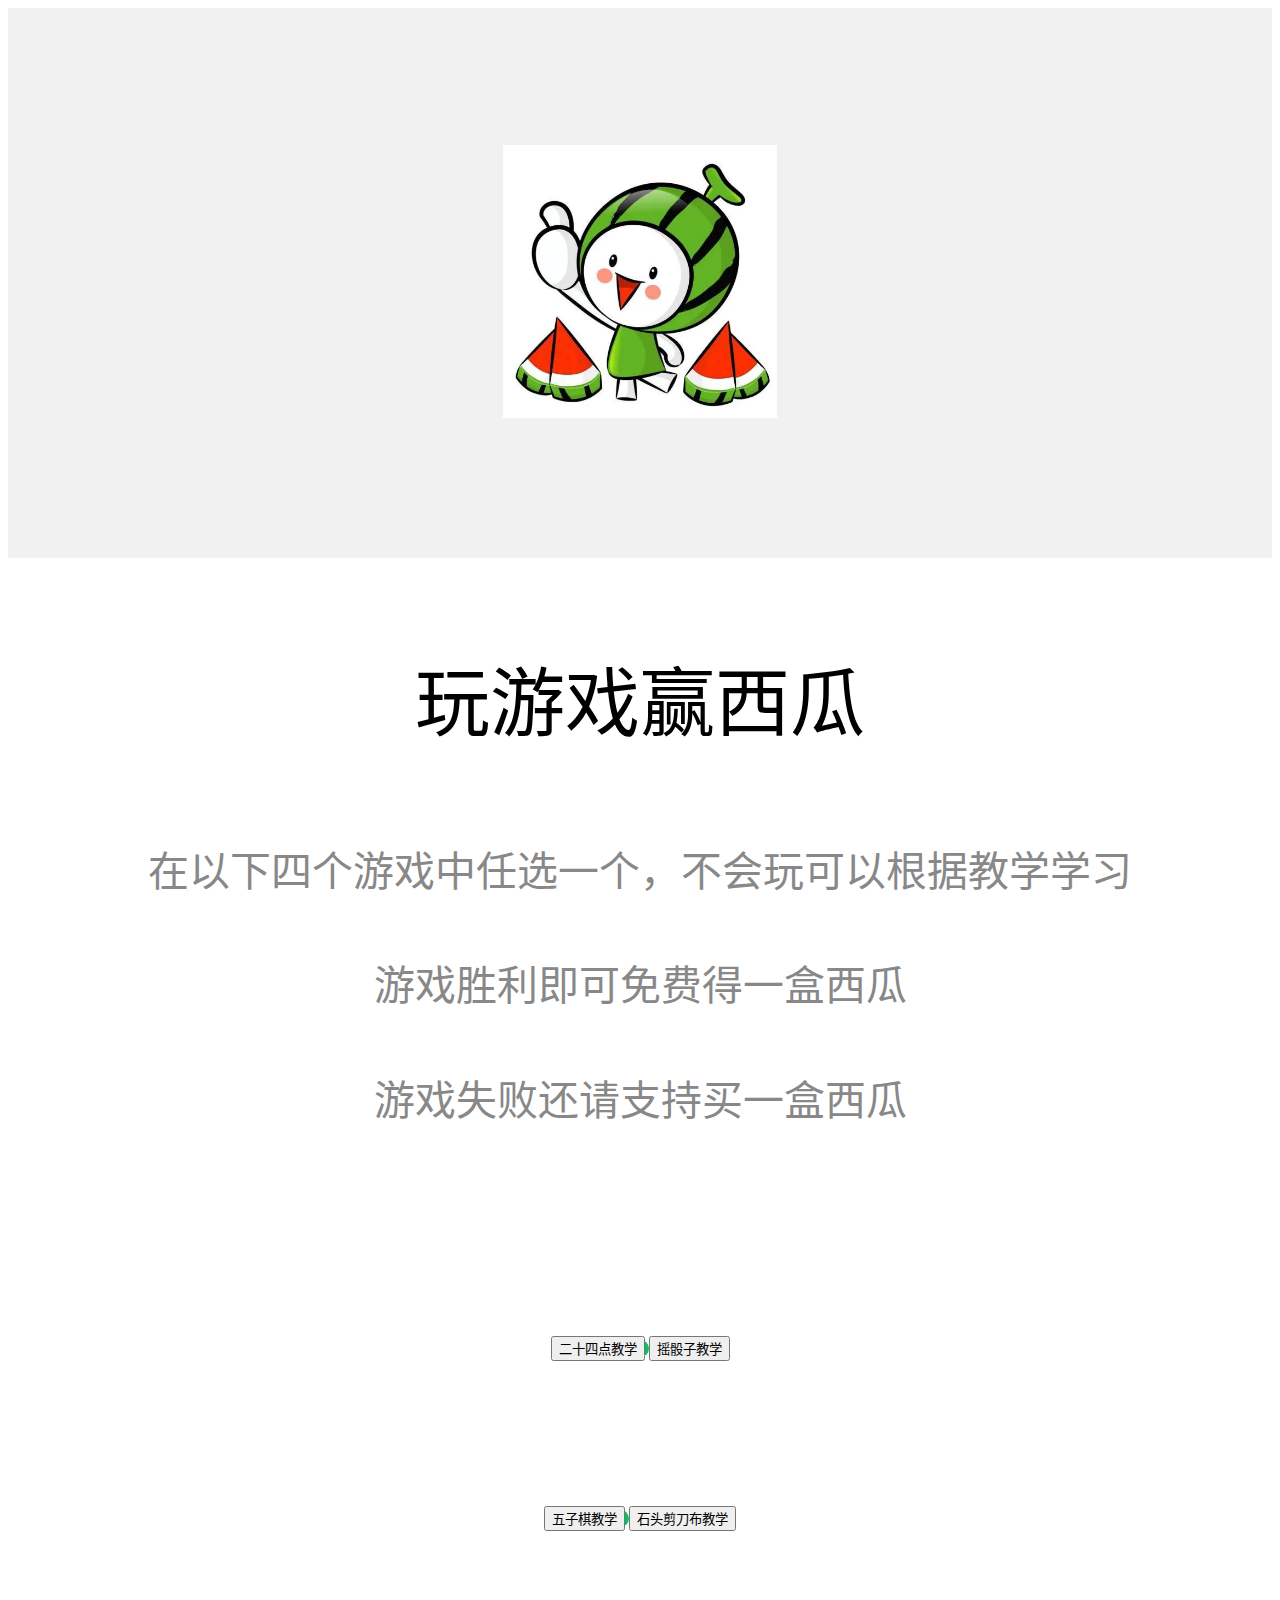
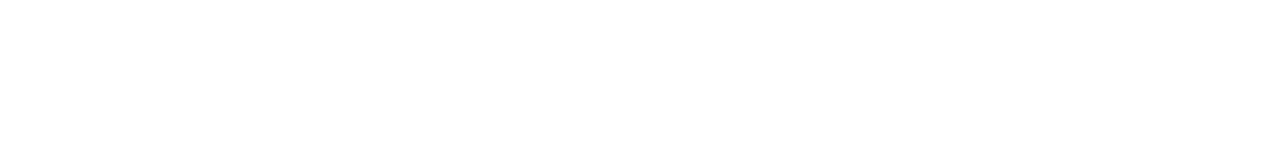
<file: index.html>
<!DOCTYPE html>
<html lang="zh-CN">
<head>
    <meta charset="UTF-8">
    <meta name="author" content="SongBy">
    <link rel="stylesheet" href="webapp/static/css/index.css"/>
    <script src="webapp/static/js/index.js"></script>
    <script src="webapp/static/api/index.json"></script>
    <script src="webapp/static/js/rpx4html.js"></script>
    <title>玩游戏赢西瓜</title>

</head>
<body>
<div>
    <div class="cover">
        <image src="webapp/static/images/logo.jpg" class="logo"></image>
    </div>
    <div class="title">玩游戏赢西瓜</div>
    <div class="desc">在以下四个游戏中任选一个，不会玩可以根据教学学习</div>
    <div class="desc">游戏胜利即可免费得一盒西瓜</div>
    <div class="desc">游戏失败还请支持买一盒西瓜</div>
    <div class="choose">
        <div>
            <a class="join" href="webapp/WEB-INF/pages/twentyFour/index.html">
                <button>二十四点教学</button>
            </a>
            <a class="join" href="webapp/WEB-INF/pages/dice/index.html">
                <button>摇骰子教学</button>
            </a>
        </div>
        <div>
            <a class="join" href="webapp/WEB-INF/pages/gobang/index.html">
                <button>五子棋教学</button>
            </a>
            <a class="join" href="webapp/WEB-INF/pages/rockPaperScissors/index.html">
                <button>石头剪刀布教学</button>
            </a>
        </div>
    </div>

</div>
</body>
</html>
</file>
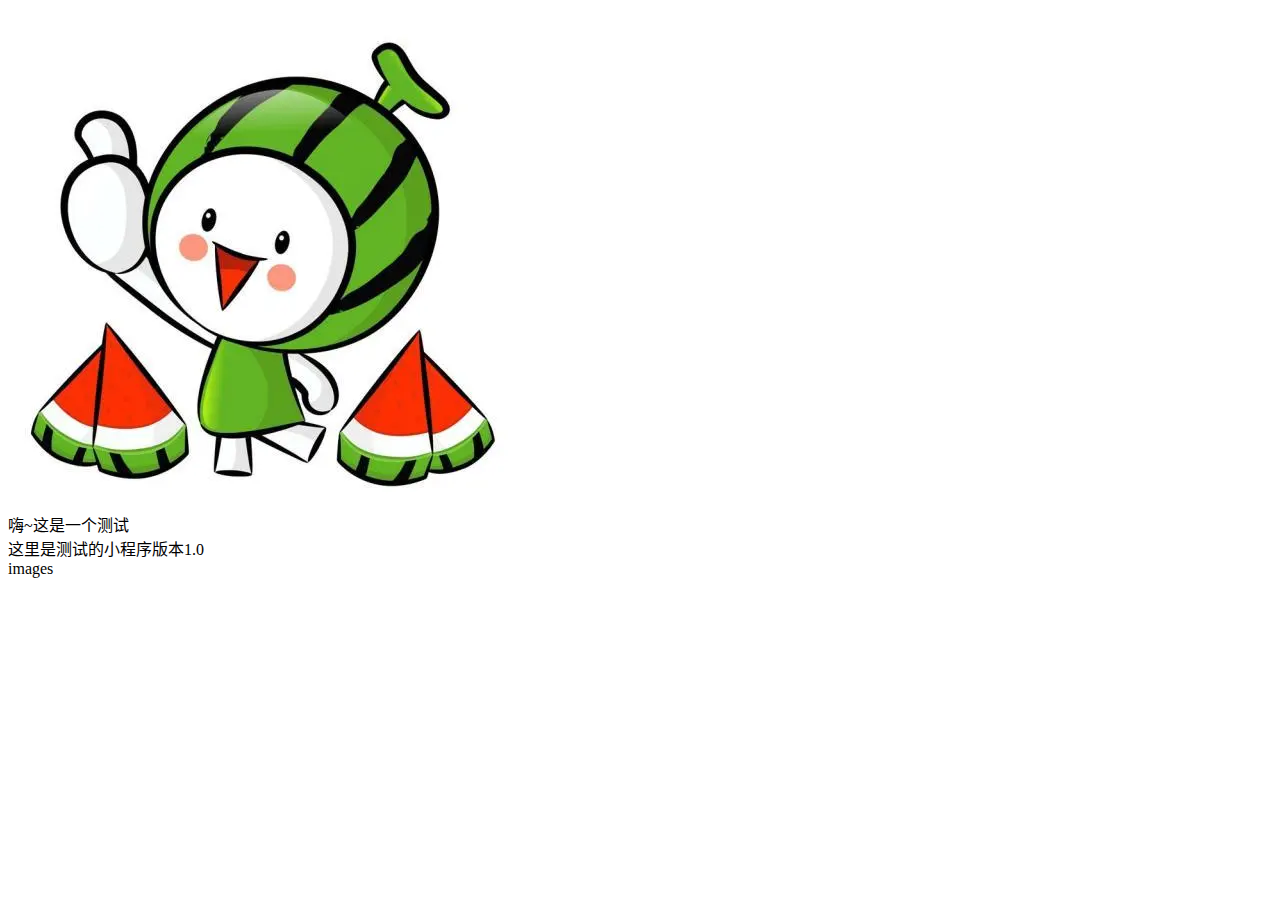
<file: webapp/index.html>
<!DOCTYPE html>
<html lang="zh-CN">
<head>
    <meta charset="UTF-8">
    <title>Title</title>
</head>
<body>
<div>
    <div class="cover">
        <image src="static/images/logo.jpg" class="logo"/>
    </div>
    <div class="title">嗨~这是一个测试</div>
    <div class="desc">这里是测试的小程序版本1.0</div>images
</div>
</body>
</html>
</file>
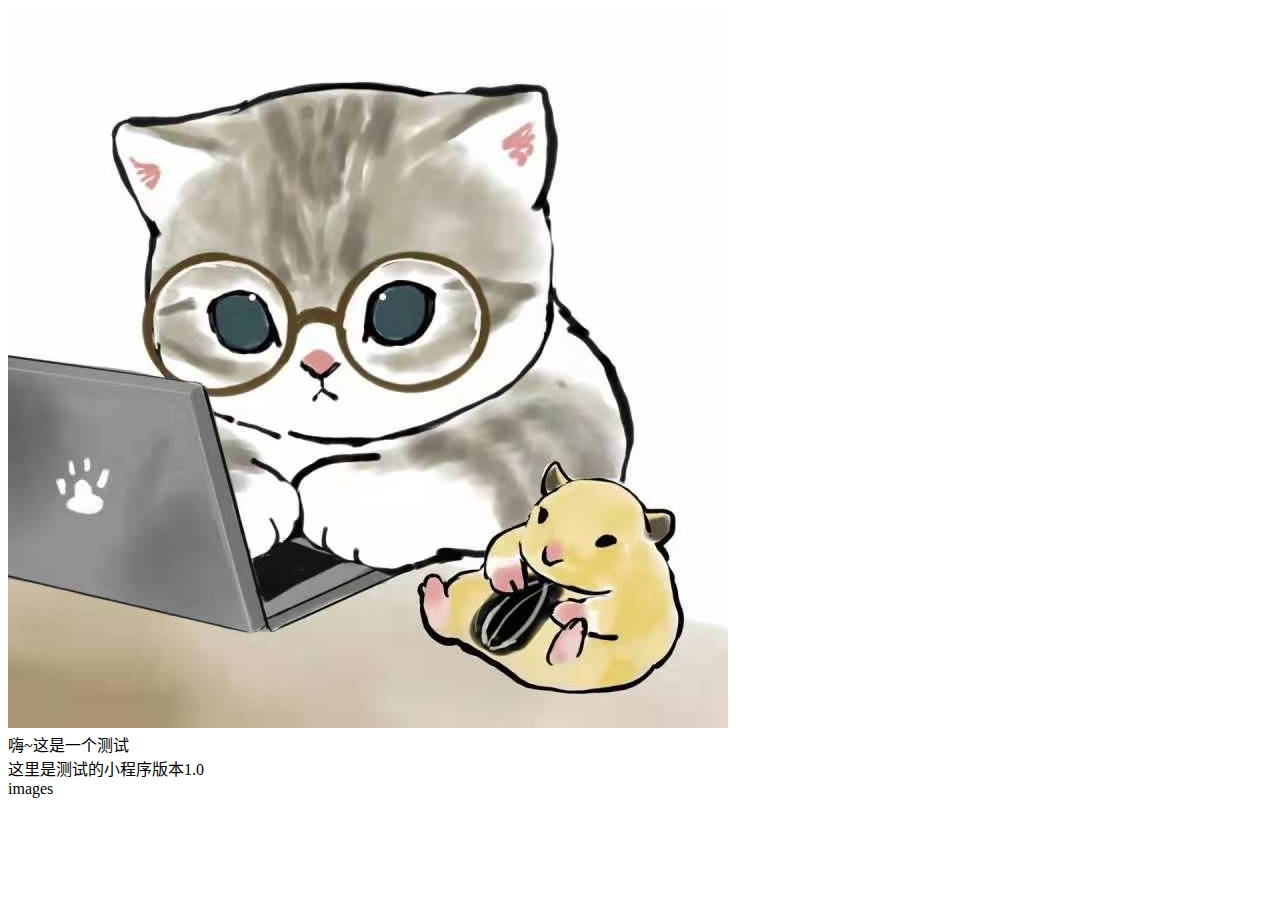
<file: webapp/WEB-INF/pages/index/index.html>
<!DOCTYPE html>
<html lang="zh-CN">
<head>
    <meta charset="UTF-8">
    <title>Title</title>
</head>
<body>
<div>
    <div class="cover">
        <image src="../../images/logo.jpg" class="logo"/>
    </div>
    <div class="title">嗨~这是一个测试</div>
    <div class="desc">这里是测试的小程序版本1.0</div>images
</div>
</body>
</html>
</file>
<file: webapp/static/css/index.css>
.cover {
    background-color: #f1f1f1;
    text-align: center;
    padding: 80px;
}

.logo {
    width: 160px;
    height: 160px;
}

.title {
    font-weight: 500;
    text-align: center;
    color: #000000;
    font-size: 44px;
    margin: 50px 32px;
}

.desc {
    font-size: 24px;
    font-weight: 400;
    text-align: center;
    color: #888888;
    margin: 32px;
}

.text {
    margin: 32px;
    color: #333;
    overflow-wrap: break-word;
    line-height: 1.7;
}

.hr {
    margin: 32px;
    border-top: 1px solid #999;
}

.link {
    color: #216cd3;
    text-decoration: none;
    border-bottom: 1px dashed;
}

.red {
    color: rgb(253, 91, 91);
}

.b {
    font-weight: bold;
}

.choose {
    margin: 80px auto;
    text-align: center;
}

.join {
    width: 400px;
    height: 100px;
    background-color: #07c160;
    margin: 50px auto;
    text-align: center;
    line-height: 100px;
    color: #fff;
    font-weight: bold;
    border-radius: 12px;
}
</file>
